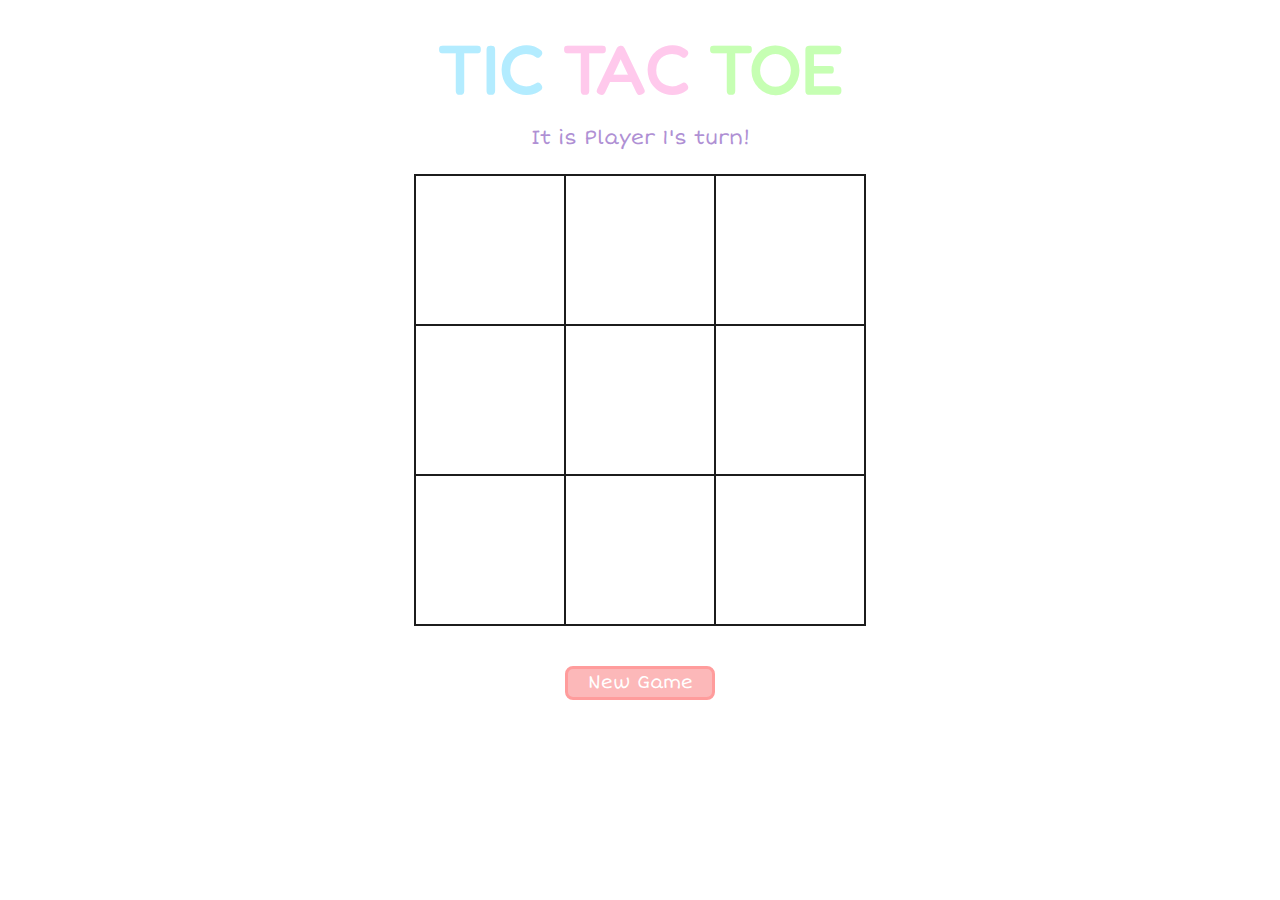
<file: index.html>
<!DOCTYPE html>
<html lang="en">

<head>
  <meta charset="UTF-8">
  <title>Tic Tac Toe</title>
  <link rel="stylesheet prefetch" href="https://maxcdn.bootstrapcdn.com/bootstrap/3.3.5/css/bootstrap.min.css" type="text/css">
  <link href="style.css" type="text/css" rel="stylesheet">
  <link href="https://fonts.googleapis.com/css?family=Fredoka One" rel="stylesheet" type="text/css">
  <link href="https://fonts.googleapis.com/css?family=Short Stack" rel="stylesheet" type="text/css">
</head>

<body>
  <div class="container">
    <h1 class="text-center"><span style="color:#B3ECFF">TIC </span><span style="color:#FFC9EC">TAC </span><span style="color:#C6FFB3">TOE</span></h1>
    <h2 class="text-center" id="player-message"></h2>

    <div class="grid">
    <table id='gameboard'>
      <tr>
        <td id="0"></td>
        <td id="1"></td>
        <td id="2"></td>
      </tr>
      <tr>
        <td id="3"></td>
        <td id="4"></td>
        <td id="5"></td>
      </tr>
      <tr>
        <td id="6"></td>
        <td id="7"></td>
        <td id="8"></td>
      </tr>
    </table><br><br>
  </div>
    <center><button id="reset">New Game</button></center>
  </div>
    <script src="https://ajax.googleapis.com/ajax/libs/jquery/3.1.1/jquery.min.js"></script>
    <script src="./script.js"></script>
    <script src="./tic-tac-tester.js"></script>
</body>

</html>
</file>
<file: style.css>
.container {
  margin: 0 auto;
  padding: 10px;
  max-width: 800px;
  width: 90%
}
/*.box {
  background-color: : blue;
  width: 100px;
  height: 100px;
  border: 10px solid black;
  margin: 10px;
  padding: 10px
}*/
table {
  border-collapse: collapse;
  border-spacing: 0;
}
h1 {
  font-family: "Fredoka One";
  font-size: 70px;
}
h2 {
  font-family: "Short Stack";
  font-size: 20px;
  color: #AF90D4;
}
#gameboard {
  padding: 0px;
  margin: 0 auto;
  margin-top: 25px;
}
#gameboard tr td {
  width: 150px;
  height: 150px;
  border: 2px solid #1c1c1c;
  font-family: "Fredoka One";
  font-size: 70px;
  text-align: center;
}
#gameboard tr td:hover {
  background: #FCFCD2;
  cursor: pointer;
}
button {
  width: 150px;
  border-style: solid;
	background-color: #FCB8B9;
	border-color: #FF9C9C;
	border-width: 3px;
	font-family: "Short Stack";
  font-size: 18px;
  color: white;
	border-radius: 8px;
}
</file>
